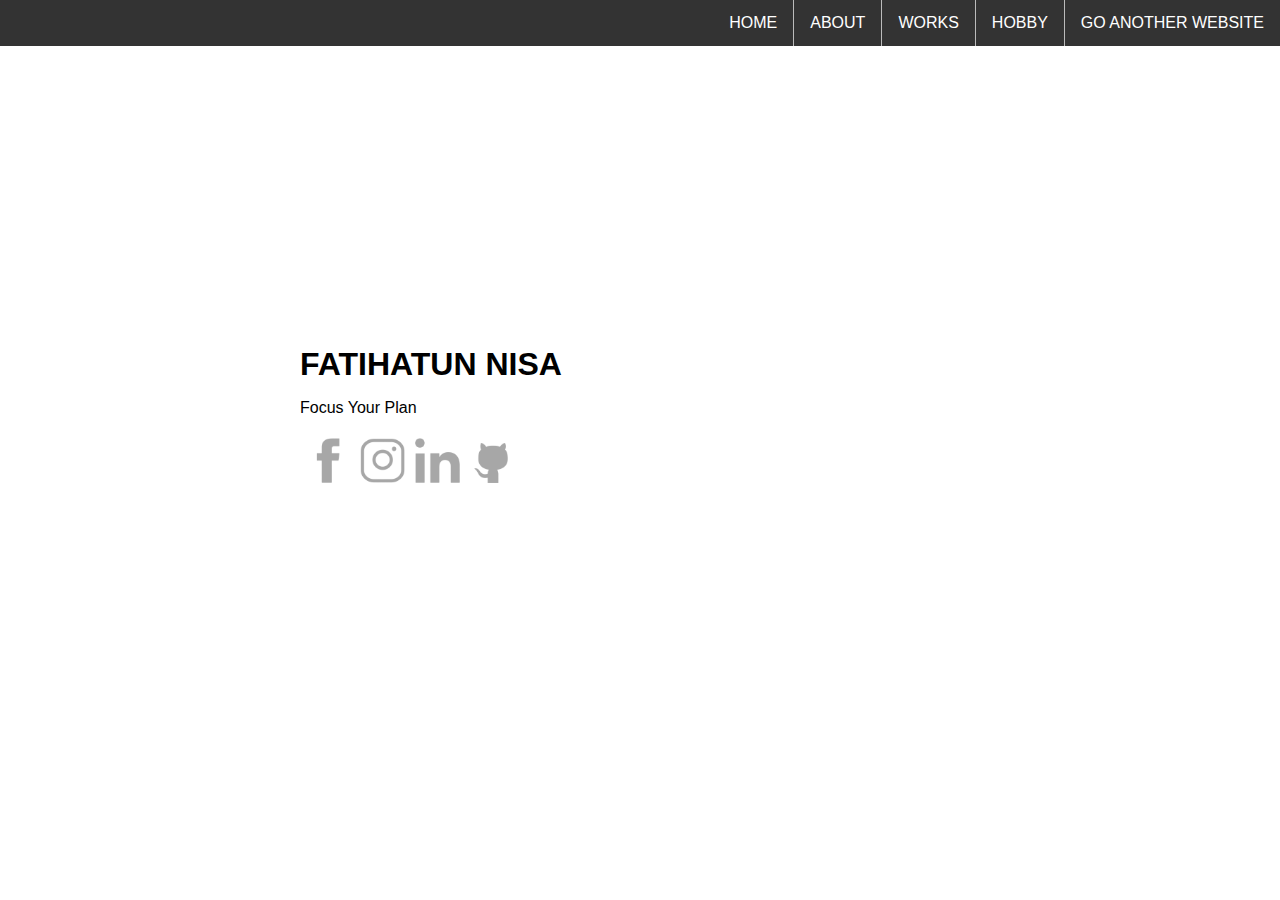
<file: index.html>
<!DOCTYPE html>
<html lang="en">
<head>
    <meta charset="UTF-8">
    <meta name="viewport" content="width=device-width, initial-scale=1.0">
    <link rel="stylesheet" href="/css/style.css">
    <title>My blog</title>
</head>
<body>
    <header>
        <nav>
            <ul class="menu">
                <li><a href="/pages/home.html">HOME</a></li>
                <li><a href="/pages/about.html">ABOUT</a></li>
                <li><a href="/pages/works.html">WORKS</a></li>
                <li><a href="/pages/hobby.html">HOBBY</a></li>
                <li><a href="https://youtube.com/user/Fnisa95">GO ANOTHER WEBSITE</a></li>
            </ul>
        </nav>
    </header>
    <div class="home-main">
        <div class="home-container">
            <h1>FATIHATUN NISA</h1>
        </div>
        <div class="home-container">
            <P>Focus Your Plan</P>
        </div>
        <div class="home-container">
            <a href="https://www.facebook.com/fatihatunnisa.official/"><img class="home-img" src="/images/fb.ico"></a>
            <a href="https://www.instagram.com/fatihatunnisa_"><img class="home-img" src="/images/ig.ico"></a>
            <a href="https://www.linkedin.com/in/fatihatunnisa/"><img class="home-img" src="/images/linkedin.ico"></a>
            <a href="https://www.github.com/fatihatunnisa"><img class="home-img" src="/images/github.ico"></a>
        </div>
    <div class="home-container"></div>
    </div>
</body>
</html>
</file>
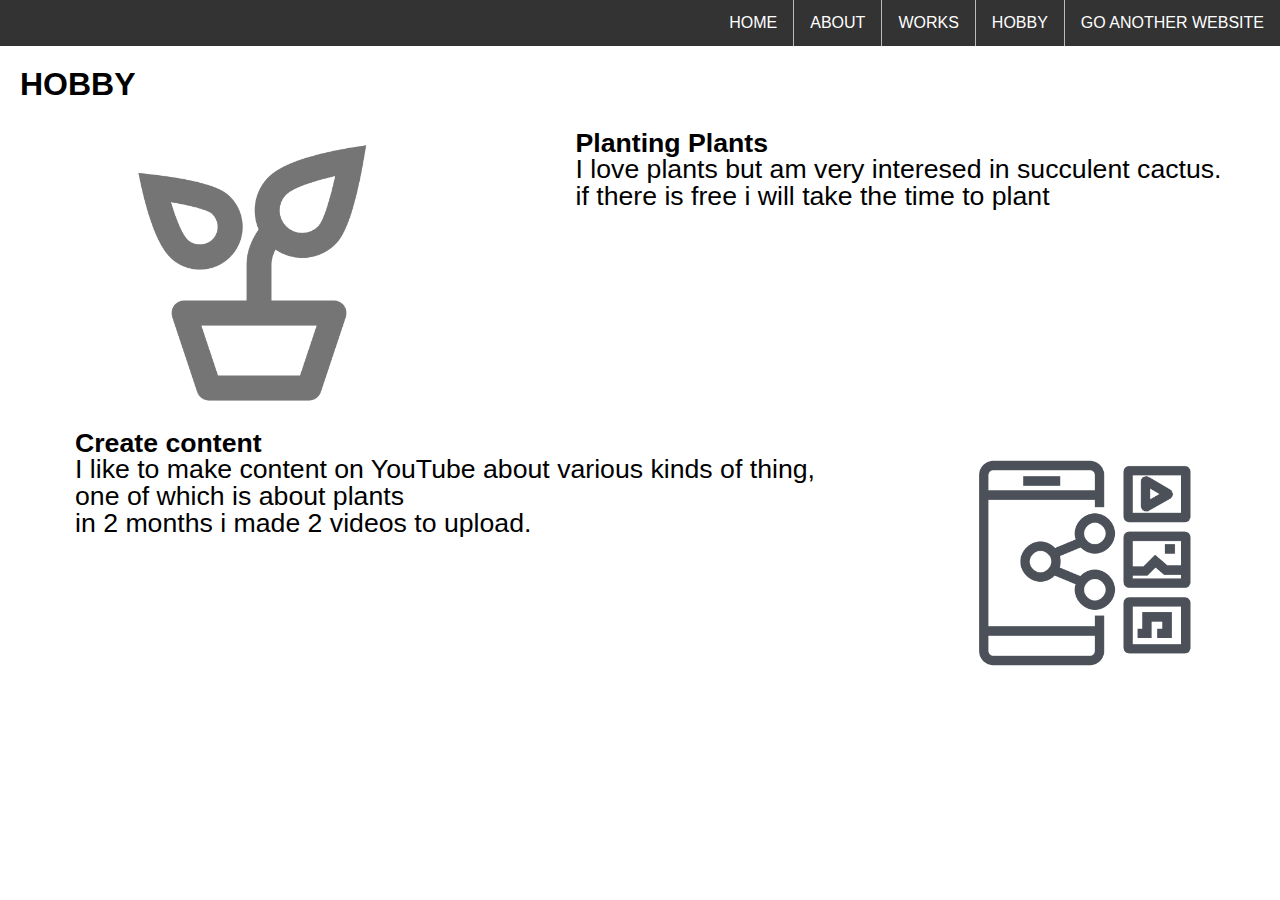
<file: pages/hobby.html>
<!DOCTYPE html>
<html lang="en">
<head>
    <meta charset="UTF-8">
    <meta name="viewport" content="width=device-width, initial-scale=1.0">
    <link rel="stylesheet" href="/css/style.css">
    <title>Hobby</title>
</head>
<body>
    <header>
        <nav>
            <ul class="menu">
                <li><a href="/pages/home.html">HOME</a></li>
                <li><a href="/pages/about.html">ABOUT</a></li>
                <li><a href="/pages/works.html">WORKS</a></li>
                <li><a href="/pages/hobby.html">HOBBY</a></li>
                <li><a href="https://youtube.com/user/Fnisa95">GO ANOTHER WEBSITE</a></li>
            </ul>
        </nav>
    </header>   
    <div class="hobby-main">
            <h1>HOBBY</h1>
        <div class="hobby-container">
            <img class="hobby-img" src="/images/plant.png" alt="plant">
            <p><b>Planting Plants</b><br> 
                I love plants but am very interesed in succulent cactus.<br>
                if there is free i will take the time to plant</p>
        </div>
        <div class="hobby-container">
            <p><b>Create content</b><br>
                I like to make content on YouTube about various kinds of thing,<br>
                one of which is about plants <br>
                in 2 months i made 2 videos to upload.
            </p>
            <img class="hobby-img" src="/images/content.png" alt="content">
        </div>
    </div>
</body>
</html>
</file>
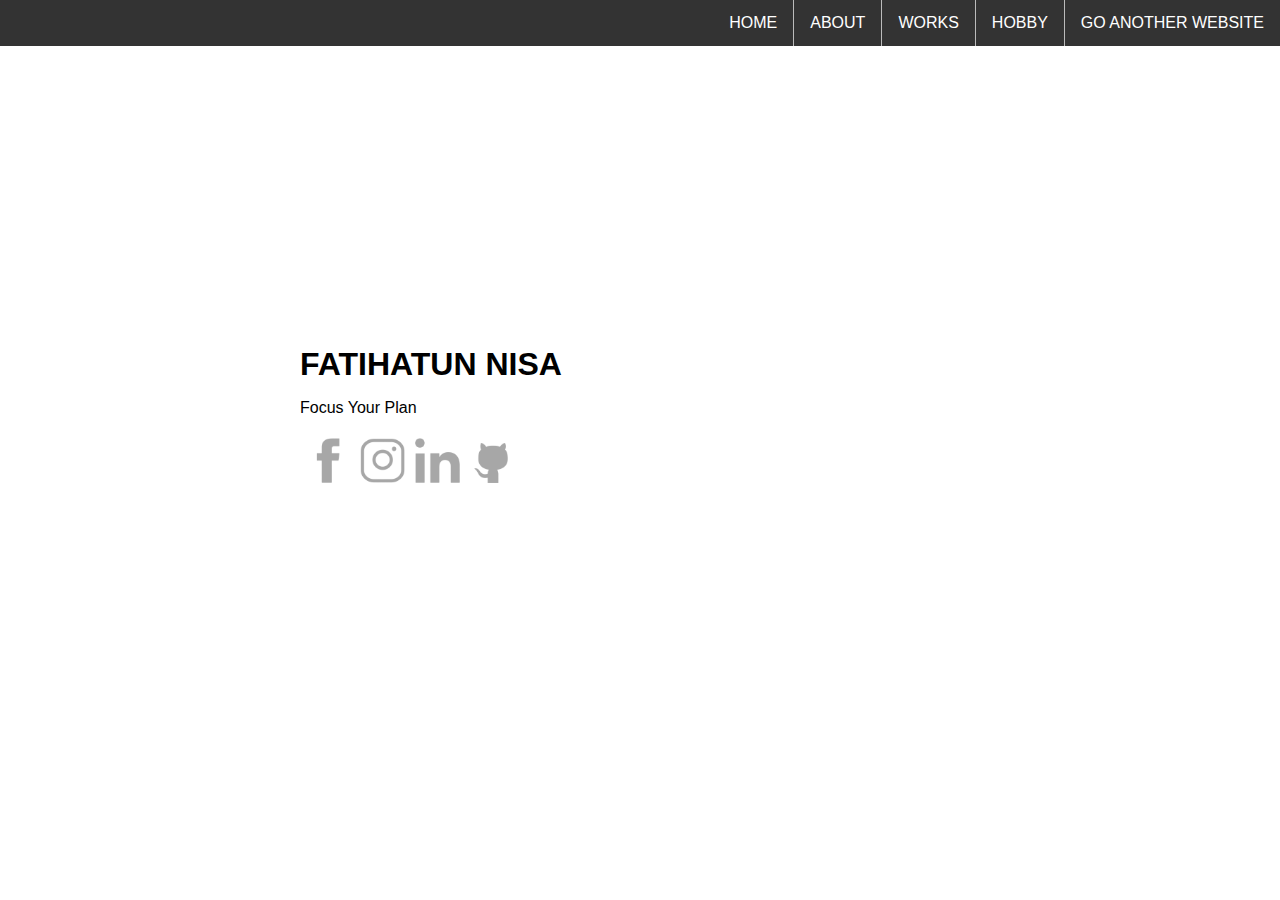
<file: pages/home.html>
<!DOCTYPE html>
<html lang="en">
<head>
    <meta charset="UTF-8">
    <meta name="viewport" content="width=device-width, initial-scale=1.0">
    <link rel="stylesheet" href="/css/style.css">
    <title>Home</title>
</head>
<body>
    <header>
        <nav>
            <ul class="menu">
                <li><a href="/pages/home.html">HOME</a></li>
                <li><a href="/pages/about.html">ABOUT</a></li>
                <li><a href="/pages/works.html">WORKS</a></li>
                <li><a href="/pages/hobby.html">HOBBY</a></li>
                <li><a href="https://youtube.com/user/Fnisa95">GO ANOTHER WEBSITE</a></li>
            </ul>
        </nav>
    </header>
    <div class="home-main">
        <div class="home-container">
            <h1>FATIHATUN NISA</h1>
        </div>
        <div class="home-container">
            <P>Focus Your Plan</P>
        </div>
        <div class="home-container">
            <a href="https://www.facebook.com/fatihatunnisa.official/"><img class="home-img" src="/images/fb.ico"></a>
            <a href="https://www.instagram.com/fatihatunnisa_"><img class="home-img" src="/images/ig.ico"></a>
            <a href="https://www.linkedin.com/in/fatihatunnisa/"><img class="home-img" src="/images/linkedin.ico"></a>
            <a href="https://www.github.com/fatihatunnisa"><img class="home-img" src="/images/github.ico"></a>
        </div>
    <div class="home-container"></div>
    </div>
</body>
</html>
</file>
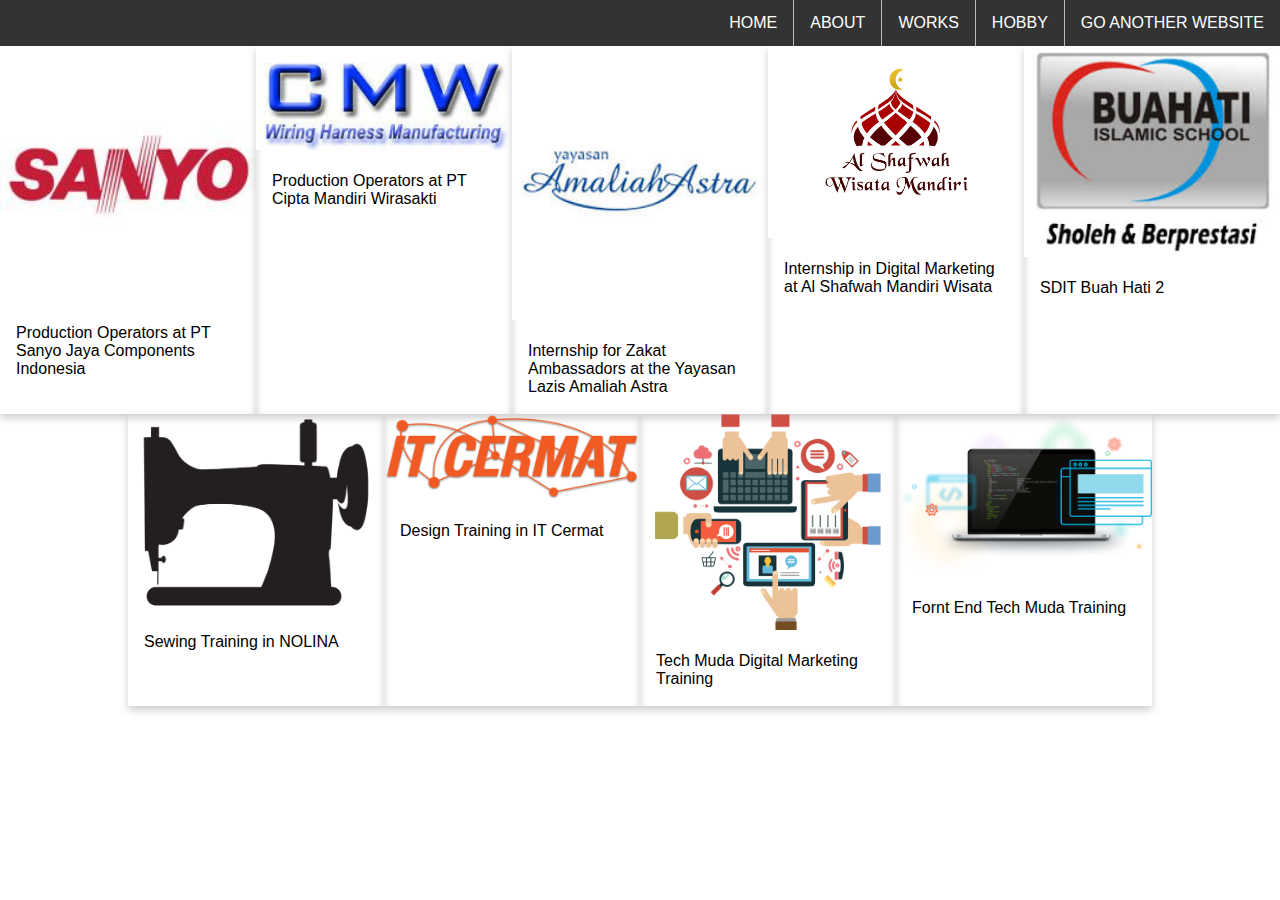
<file: pages/works.html>
<!DOCTYPE html>
<html lang="en">
<head>
    <meta charset="UTF-8">
    <meta name="viewport" content="width=device-width, initial-scale=1.0">
    <link rel="stylesheet" href="/css/style.css">
    <title>Works</title>
</head>
<body>
    <header>
        <nav>
            <ul class="menu">
                <li><a href="/pages/home.html">HOME</a></li>
                <li><a href="/pages/about.html">ABOUT</a></li>
                <li><a href="/pages/works.html">WORKS</a></li>
                <li><a href="/pages/hobby.html">HOBBY</a></li>
                <li><a href="https://youtube.com/user/Fnisa95">GO ANOTHER WEBSITE</a></li>
            </ul>
        </nav>
    </header>
    <div class="work-main"> 
    <div class="work-card">
        <img src = "/images/sjci.jpg" alt = "Production Operators at PT Sanyo Jaya Components Indonesia" style="width:100%">
        <div class="work-container">
        <p>Production Operators at PT Sanyo Jaya Components Indonesia</p>
        </div>
    </div>
    <div class="work-card">
        <img src = "/images/cmw.jpg" alt = "Production Operators at PT Cipta Mandiri Wirasakti" style="width: 100%;">
        <div class="work-container">
        <p>Production Operators at PT Cipta Mandiri Wirasakti</p>
        </div>
    </div>
    <div class="work-card">
        <img src = "/images/yaa.jpg" alt = "Internship for Zakat Ambassadors at the Yayasan Lazis Amaliah Astra" style="width: 100%;">
        <div class="work-container">
        <p>Internship for Zakat Ambassadors at the Yayasan Lazis Amaliah Astra</p>
        </div>
    </div>
    <div class="work-card">
        <img src = "/images/aswm.jpg" alt = "Internship in Digital Marketing at Al Shafwah Mandiri Wisata" style="width: 100%;">
        <div class="work-container"> 
        <p>Internship in Digital Marketing at Al Shafwah Mandiri Wisata</p>
        </div>
    </div>
    <div class="work-card">
        
        <img src = "/images/sditbh2.jpg" alt = "Freelench in SDIT Buah Hati 2" style="width: 100%;">
        <div class="work-container"> 
        <p>SDIT Buah Hati 2</p>
        </div>
    </div>
    <div class="work-card">
        <img src = "/images/nolina.png" alt = "Sewing Training in NOLINA" style="width: 100%;">
        <div class="work-container"> 
        <p>Sewing Training in NOLINA</p>
        </div>
    </div>
    <div class="work-card">
        <img src = "/images/itc.png" alt = "Design Training in IT Cermat" style="width: 100%;">
        <div class="work-container"> 
        <p>Design Training in IT Cermat</p>
        </div>
    </div>
    <div class="work-card">
        <img src = "/images/dm.png" alt = "Tech Muda Digital Marketing Training" style="width: 100%;">
        <div class="work-container"> 
        <p>Tech Muda Digital Marketing Training</p>
        </div>
    </div>
    <div class="work-card">
        <img src = "/images/frontend.png" alt = "Fornt End Tech Muda Training" style="width: 100%;">
        <div class="work-container"> 
        <p>Fornt End Tech Muda Training</p>
        </div>
    </div>
    </div>
</div> 
</body>
</html>
</file>
<file: css/style.css>
body {
    margin: 0;
}
.menu {
    display: flex;
    justify-content: flex-end;
}
.home-main{
    margin:200px;
    padding: 100px;
}
.home-img{
    display: block;
    padding: 5px 5px;
    width: 45px;
}
.home-container{
    margin: 0px;
    padding: 0px;
    display: flex;
    flex-wrap: wrap;
    background-color: white;
}
.hobby-container{
    font-size: 20pt;
    line-height: 1;
    text-align: left;
    margin: 0px;
    width: 100%;
    box-sizing: border-box;
    height: 300px;
    display: flex;
    justify-content: space-around;
    flex-flow: wrap;
}
.hobby-main{
    width: 100%;
    height: auto;
    margin:10px;
    padding: 10px;

}
.hobby-img{
    display: block;
    padding: 10px 10px;
    width: 300px;
    height: 300px;
}
.work-card {
    box-shadow: 0 4px 8px 0 rgba(0,0,0,0.2);
    transition: 0.3s;
    width: 20%;
    }
.work-card:hover {
    box-shadow: 0 8px 16px 0 rgba(0,0,0,0.2);
    }
.work-container {
    padding: 2px 16px;
}
.work-main{
    display: flex;
    flex-wrap: wrap;
    justify-content: center;
    padding-bottom: 5%;
    margin-bottom: 2%;
    position: relative;
}
.about-main{
    margin:0;
    padding: 0;
    display: block;
}
.about-container{
    margin: 50px;
    padding: 5px;
    display: flex;
    flex-wrap: wrap;
    background-color: white;
}
.about-container p{
    font-size: 20pt;
}
.about-container2{
    font-size: 20pt;
    clear: both;
    display: flex;
    justify-content: space-between;
    float: left;
    width: 20%;
    padding: 50px;
}
.about-container2 ul{
    margin: 0;
    padding: 0;
}
nav ul{
    list-style-type: none;
    margin:0;
    padding: 0;
    overflow: hidden;
    background-color: #333;
}
nav li{
    border-right: 1px solid #bbb;
}
nav li:last-child{              
    border-right: none;
}
nav ul li a{
    display: block;
    color: white;
    padding: 14px 16px;
    text-decoration: none;
    text-align: center;
    font-family: arial;
}
nav ul li a :hover{
    color: dodgerblue;
}
nav ul li :hover{
    background :darkgray;
}
h1{
    font-family: arial;
    font-size: 50;
    margin: 0;
    padding: 0;
}
p{
    font-family: arial;
    font-size: 20;
}
@media screen and (max-width:1200px){
    nav ul li {
        text-align: center;
        float: none;
    }
    .hobby-container{
        text-align: center;
        float: none;
        width: 100%;
        font-size: 15pt;
    }
    .hobby-img{
        width: 100px;
        height: 100px;
    }
}
@media screen and (max-width:600px){
    nav ul li {
        text-align: center;
        float: center;
    }
    .hobby-container{
        text-align: center;
        float: none;
        width: 90%;
        font-size: 10pt;
    }
    .hobby-img{
        width: 70px;
        height: 70px;
    }
}
</file>
